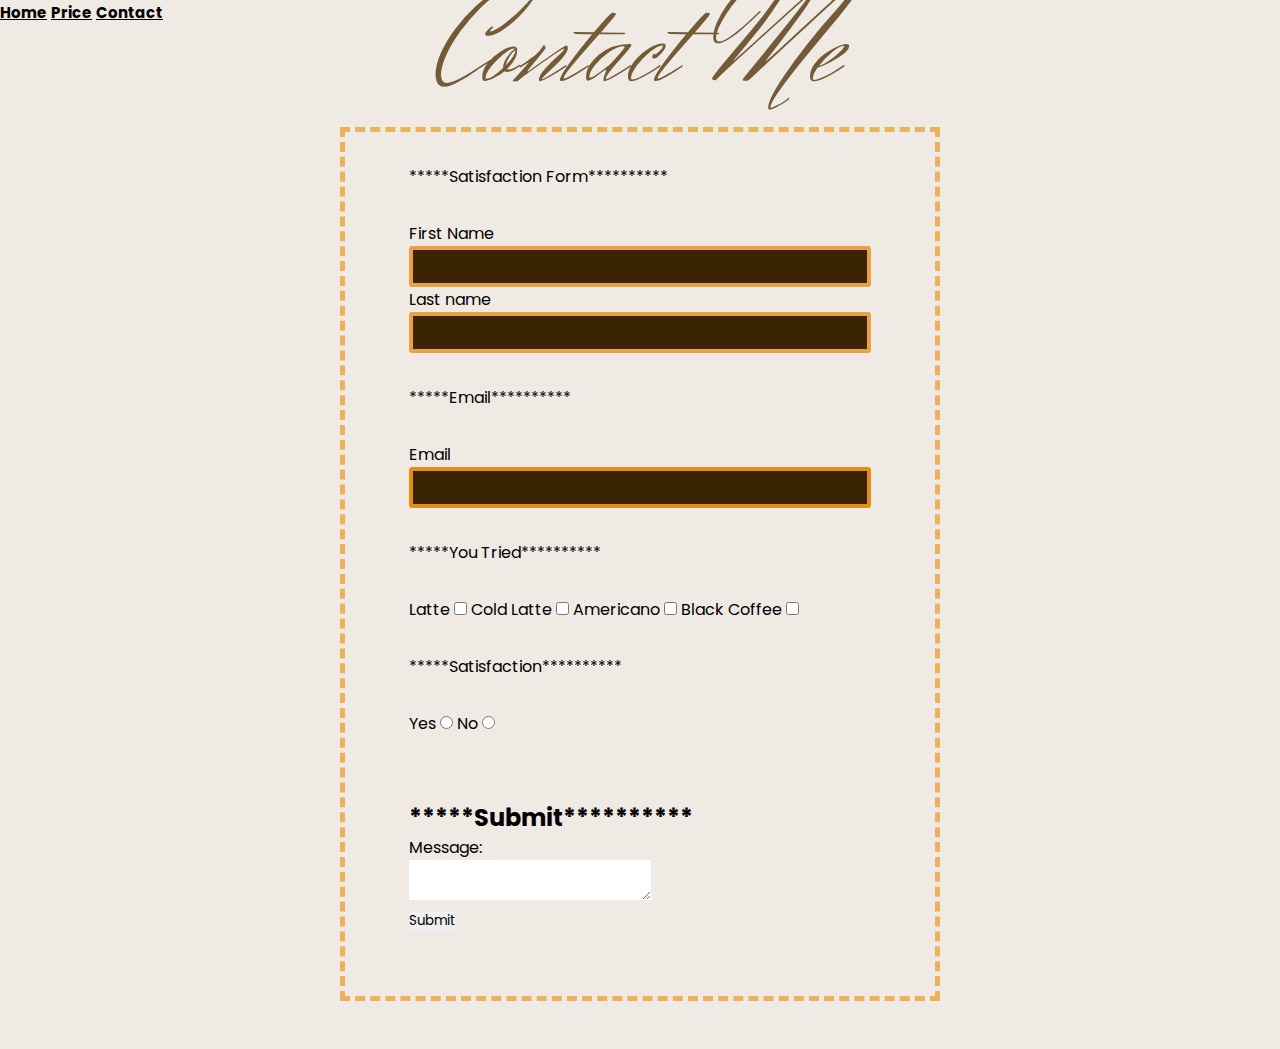
<file: contact.html>
<!DOCTYPE html>
<html lang="en">
  <head>
    <meta charset="UTF-8" />
    <meta http-equiv="X-UA-Compatible" content="IE=edge" />
    <meta name="viewport" content="width=device-width, initial-scale=1.0" />
    <link rel ="stylesheet" href="style.css">
    <title>contact</title>
    </head>
    
 <body>
   
  
    <a href="./index.html">Home</a>
    <a href="./price.html">Price</a>
    <a href="./contact.html">Contact</a>

    <h1> Contact Me</h1>
    
    <form action="./index.html">
      <fieldset>
        <legend>*****Satisfaction Form**********</legend>
        <label for="firstname">First Name</label>
        <input type="text" name="firstname" />
        <label for="lastname"> Last name</label>
        <input type="text" name="lastname" />
      </fieldset>
      <fieldset>
        <legend>*****Email**********</legend>
        <label for="email">Email</label>
        <input type="email" name="email" id="" />
      </fieldset>
      <fieldset>
        <legend>*****You Tried**********</legend>
        <label for="opt-1">Latte</label>
        <input type="checkbox" name="opt-1" id="" />
        <label for="opt-2">Cold Latte</label>
        <input type="checkbox" name="opt-2" id="" />
        <label for="opt-2">Americano</label>
        <input type="checkbox" name="opt-2" id="" />
        <label for="opt-2">Black Coffee</label>
        <input type="checkbox" name="opt-2" id="" />
      </fieldset>
      <fieldset>
        <legend>*****Satisfaction**********</legend>
        <label for="yes/no">Yes</label>
        <input type="radio" name="yes/no" id="" />
        <label for="yes/no">No</label>
        <input type="radio" name="yes/no" id="" />
      </fieldset>
      <fieldset>
      <h2>*****Submit**********</h2>
  <label for="message">Message:</label><br>
  <textarea id="message" name="message"></textarea><br>
  <input type="submit" value="Submit">
  </fieldset>
  </form>
  
  
  </body>
</html>
</file>
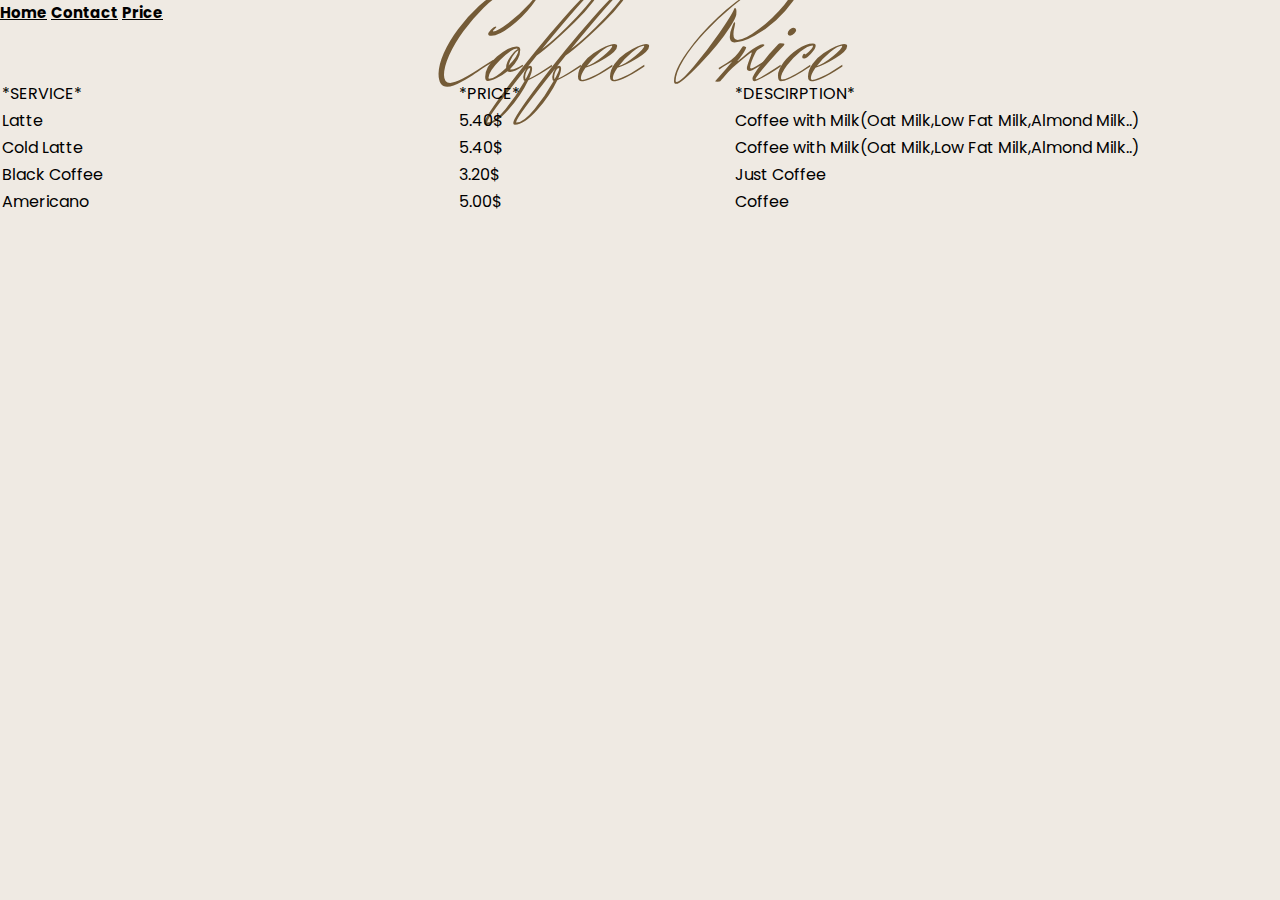
<file: price.html>
<!DOCTYPE html>
<html lang="en">
<head>
    <meta charset="UTF-8">
    <meta http-equiv="X-UA-Compatible" content="IE=edge">
    <meta name="viewport" content="width=device-width, initial-scale=1.0">
    <link rel ="stylesheet" href="style.css">
    <title>Price</title>

</head>
<body>
    
    <header>
        <a href="./index.html">Home</a>
    <a href="./contact.html">Contact</a>
    <a href="./price.html">Price</a>
         <h1>Coffee Price</h1>
     </header>


<table cellpadding="20" width="200%">
    
    
<thead>
   <tr>
    <td>*SERVICE*</td>
    <td>*PRICE*</td>
    <td>*DESCIRPTION*</td>
</tr>
</thead>



<tr>
    <td>Latte</td>
    <td>5.40$</td>
    <td>Coffee with Milk(Oat Milk,Low Fat Milk,Almond Milk..)</td>
</tr>
<tr>
    <td>Cold Latte</td>
    <td>5.40$</td>
    <td>Coffee with Milk(Oat Milk,Low Fat Milk,Almond Milk..)</td>
</tr>

<tr>
    <td>Black Coffee</td>
    <td>3.20$</td>
    <td>Just Coffee</td>
</tr>
<tr>
    <td>Americano</td>
    <td>5.00$</td>
    <td>Coffee</td>
</tr>

</body>

</html>
</file>
<file: style.css>
/* welcome color#745b37;
buy color:#sb2a02;

p=#2c2727;*/

@import url("https://fonts.googleapis.com/css2?family=Poppins:wght@400;500;700;800;900&display=swap");
@import url("https://fonts.googleapis.com/css2?family=Herr+Von+Muellerhoff&family=Poppins:wght@400;500;700;800;900&display=swap");
*,
*::before,
*::after {
  margin: 0;
  padding: 0;
  box-sizing: border-box;
  border: 0;
  font-family: "Poppins", sans-serif;
}

a,
a:link a:visited {
  list-style: none;
  outline: none;
  background-origin: none;
}

ul,
li {
  list-style: none;
  margin: 0;
  padding: 0;
}

section,
span,
p {
  margin: 0;
  padding: 0;
  outline: none;
  border: none;
}

.container {
  max-width: 1170px;
  margin: 0 auto;
  padding: 0 15px;
}
.header {
  background-image: url("./img/coffee.jpg");
  background-position: center;
  background-size: cover;
  background-attachment: fixed;
  height: 100vh;
}
.header-navbar {
  display: flex;
  align-items: center;
  justify-content: space-between;
  padding: 40px 0;
}

.header-logo {
  font: size 16px;
  letter-spacing: 2px;
  border-bottom: 5px solid black;
  border-radius: 35px;
  padding-bottom: 5px;
}

ul {
  display: flex;
}
li {
  margin-left: 27px;
}
li:first-child {
  margin-right: 70px;
}

a {
  color: black;
  font-weight: bold;
  font-size: 15px;
}

.header-test {
  position: absolute;
  top: 50%;
  left: 50%;
  transform: translateX(-50%);
  display: flex;
  align-items: center;
  justify-content: center;
  flex-direction: column;
}

h1 {
  font-size: 8.5rem;
  font-weight: 100;
  line-height: 0.4;
  letter-spacing: 2px;
  font-family: "Herr Von Muellerhoff", cursive;
  color: #745b37;
}

.first-letter {
  font-size: 10.3rem;
  font-family: "Herr Von Muellerhoff", cursive;
  color: #745b37;
}

h3 {
  margin-bottom: 5px;
  font-size: 22px;
}

.button {
  display: block;
  background-color: #745b37;
  color: #fff;
  padding: 10px 15px;
  border-top-left-radius: 35px;
  border-bottom-right-radius: 35px;
  position: relative;
  overflow: hidden;
}
.button::after {
  content: "BUY";
  position: absolute;
  top: 100%;
  left: 0;
  background-color: #875105;
  height: 100%;
  width: 100%;
  display: flex;
  align-items: center;
  justify-content: center;
  transition: 0.5s;
}
.button:hover::after {
  top: 0;
}
/*ABOUT*/
.about {
  margin-bottom: 150px;
}
.about-title {
  margin: 60px 0;
}
.about-title h2 {
  width: 50%;
  text-align: center;
  margin: 0 auto;
  color: #714405;
  font-size: 30px;
  font-weight: 600;
}
/*.about-title h2{
      content: 2px; 
      width: 30px;
      height: 3px;
      background-color: #714405;
      margin: 0 auto;
      display: block;
      margin-top: 10px;
      
    }
   /* .about-content{
      display: flex;
      align-items: center;
      justify-content: space-around;
    
    }*/
    .about-img{
      width: 100%;
    }
    .about-img img{
      width: 100%;
      height: 100%;
      object-fit: cover;
     }
.about-text {
  width: 40%;
}
h4 {
  margin-bottom: 25px;
  text-align: center;
  font-size: 40px;
  color: #714405;
  font-family: "Herr Von Muellerhoff", cursive;
  letter-spacing: 0.5rem;
  font-weight: bold;
}

/*portfolio*/

.portfolio-content{
  
  display: flex;
  justify-content: space-around;
  margin: 0  0;
  flex-wrap: wrap ;
}


.portfolio{
  width: 25%;
  height: 300px;
  overflow: hidden;
}

.products{
  background-image:( linear-gradient#714405, rgb(222, 222, 222));
  padding: 4rem;  
}
.products-title, .services-title{
  font-size: 2rem;
  margin: 1em 0;
}
.product-description{
  font-size: 1.2rem;
}
.product-images{
  display: flex;
  justify-content: space-around;
  margin: 8rem 0;
  flex-wrap: wrap ;
}
.product-image-item{
  width: 400px;
  height: 300px;
  border: 4px solid black;
  background-size: cover;
  background-position: center;
  box-shadow: 4px 4px black;
}
.product-1{
  background-image: url("img/coffee-2133444_1920.jpg.");
}
.product-2{
  background-image: url("img/coffee-2358388_1920.jpg");
}
.product-3{
  background-image: url("img/ice-2571490_1920.jpg");
}

.product-overlay{  
  background-color: rgba(0, 0, 0, 0.318);
  display: flex;
  justify-content: center;
  align-items: flex-end;
  
}
.product-btn{
  margin-bottom: 1rem;  
}
/*info*/

* {
  padding: 0;
  margin: 0;
}
h1 {
  text-align: center;
}
fieldset {
  padding: 2em;
  /*background-color:#714405 ;*/
}
form {
  width: 600px;
  margin: 3em auto;
  border: 5px dashed #ebb25b;
  padding: 2em;
}
fieldset:has(input[type="text"], input[type="email"]) {
  display: flex;
  flex-direction: column;
}
input[type="text"],
input[type="email"] {
  border: 4px solid#e8a241 ;
  font-size: 22px;
  background-color: #3b2403;
  color: white;
  border-radius: 3px;
  transition: all 1s;
}
input[type="text"]:focus,
input[type="email"]:focus {
  border: 4px solid#714405 ;
  outline: 1px dotted #4b2d03;
}
input[type="email"]:invalid {
  border: 4px solid #e9900b;
}
input[type="email"]:valid {
  border: 4px solid #e28f1a;
}
input[type="checkbox"]:checked {
  appearance: none;
  width: 40px;
  height: 40px;
  border-radius: 8px;
  border: 4px solid black;
  
}
input[type="checkbox"]:checked {
  background-color: #714405;
 background-size: contain; 
}
input[type="checkbox"]:checked::after {
  content: "";
  display: block;
  width: 12px;
  height: 20px;
  border-width: 0 4px 4px 0;
  border-color:#ded7ce ;
  border-style: solid;
  transform: translateX(9px) translateY(0px) rotate(45deg);
}

.checks{
  display: flex;
  align-items: center;
}
.option{
  margin: 10px;
}
body {
  background-color:#efeae3;
}
@media( max-width:900px){
.product-image-item{
  margin-top: 1em;
}
}


@media (max-width: 580px) {
  form {
    width: 90%; 
    margin: 3em auto;
    background-color: #ceac7c;
  }
  .container{
    display: flex;
    justify-content: space-around;
    position: absolute;
    right: 300px;
    top:420px;
    align-items: center;
    flex-direction: row;
    width:500px;
    height: 100px;
    font-weight: 900;

  }
}
@media (max-width: 500px){
  body{
      background-color:#714405;
  }
}

/*contact*/

.footer{
  background-color:#e2c398 ;
  width: 100%;
  height: 200px;
  display: flex;
  justify-content: space-around;
  text-align: center;
  color: rgb(32, 12, 12);
  flex-wrap: wrap;

}
.footer-title{
  font-size:1.5rem;
  margin: 1rem 0;
}
.footer > ul > li{
  line-height: 1.5;
  
}
</file>
